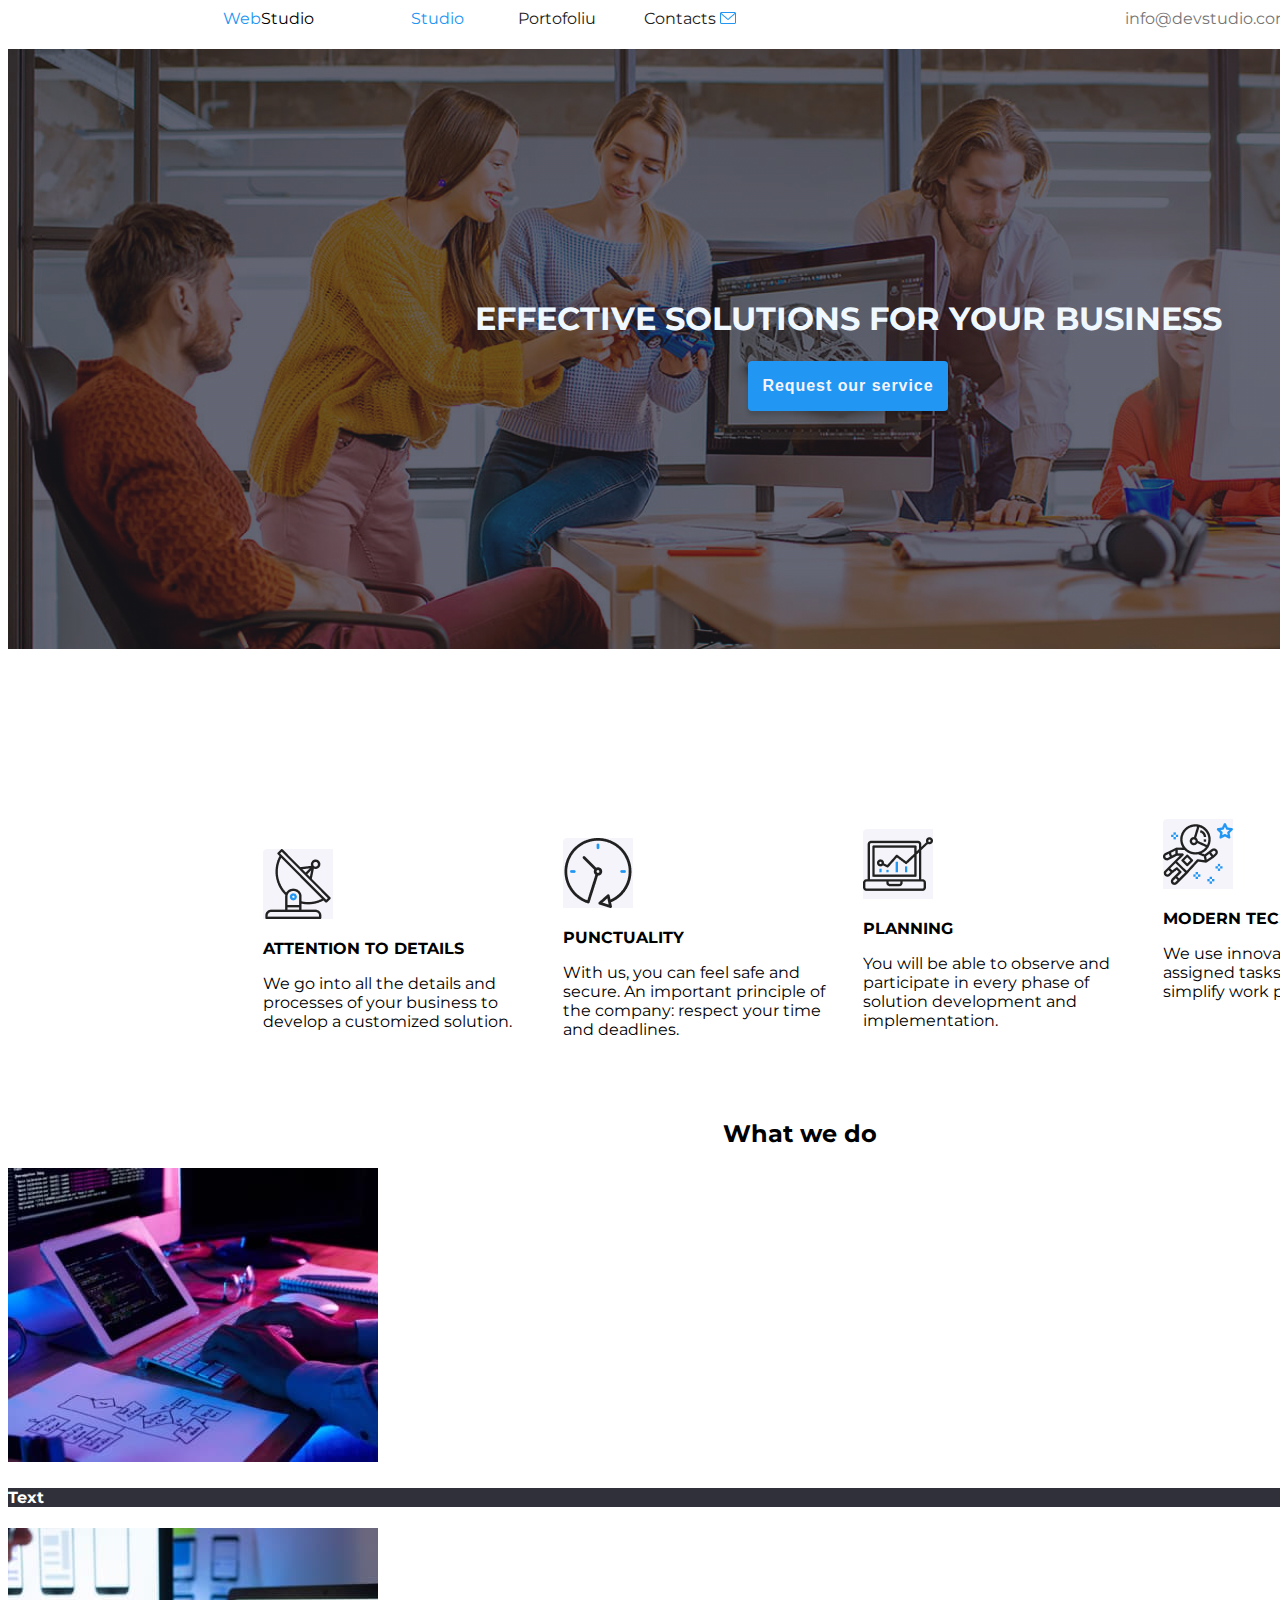
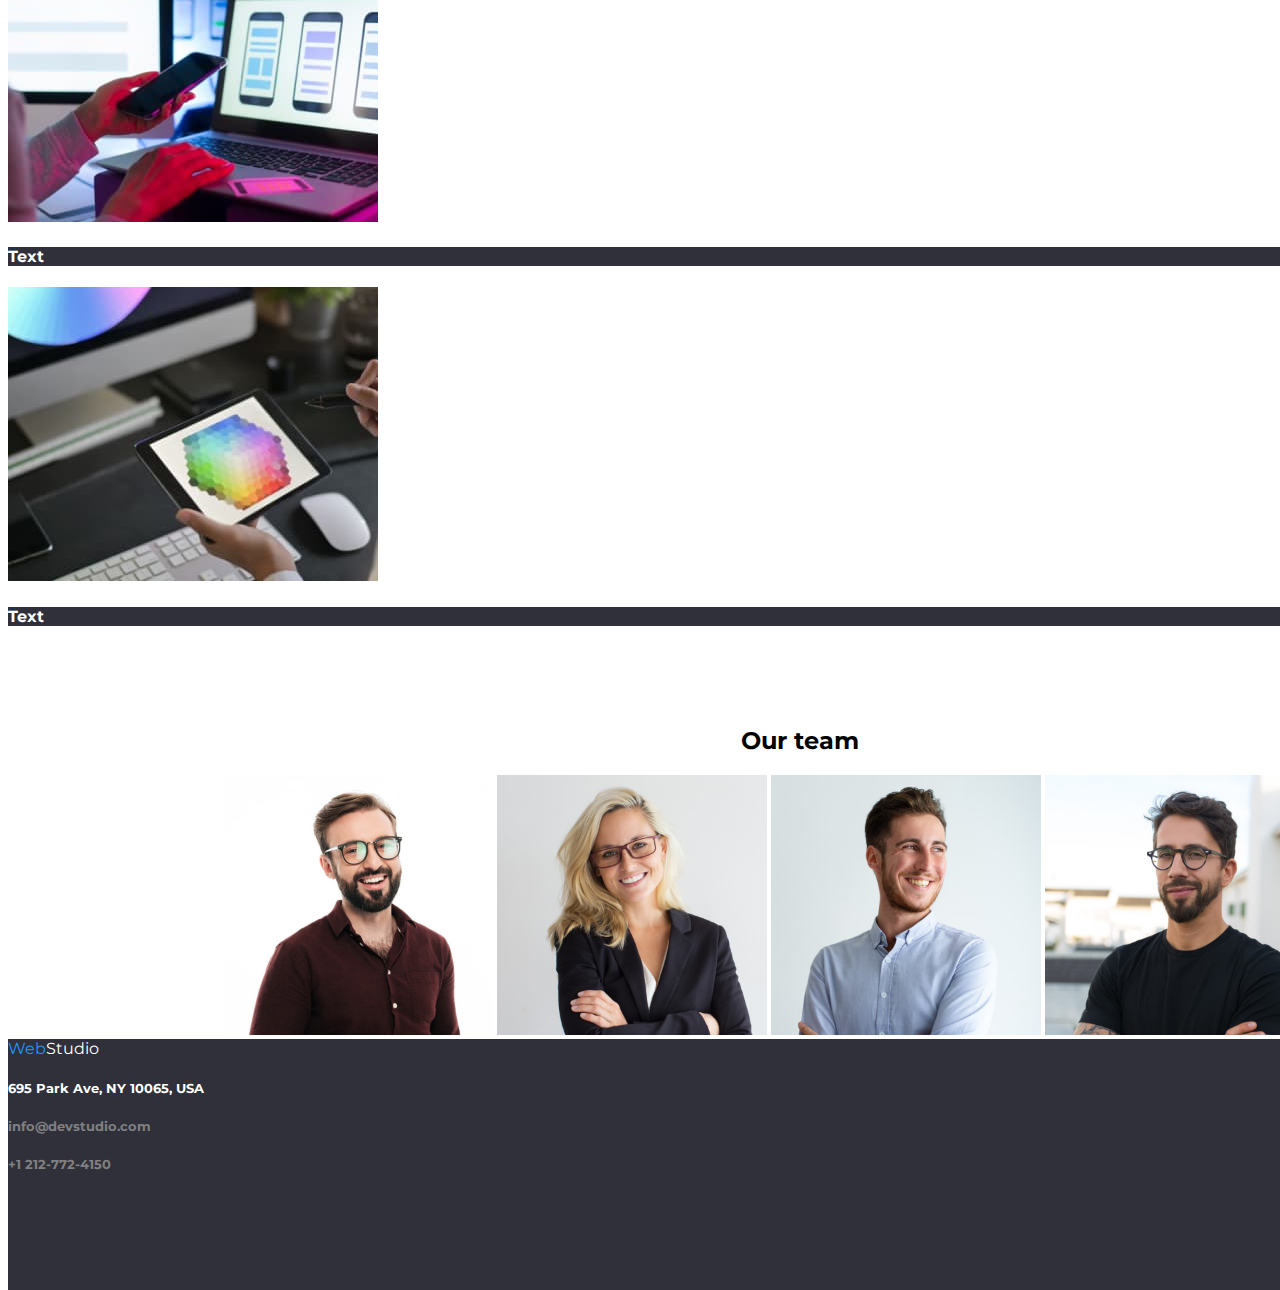
<file: index.html>
<!DOCTYPE html>
<html lang="en">
<head>
    <meta charset="UTF-8">
    <meta name="viewport" content="width=device-width, initial-scale=1.0">
    <title>Homework 5</title>

    <!-- Css -->
    <link rel="stylesheet" href="./css/style.css">

    <!-- oleo script font -->
    <link rel="preconnect" href="https://fonts.googleapis.com">
    <link rel="preconnect" href="https://fonts.gstatic.com" crossorigin>
    <link href="https://fonts.googleapis.com/css2?family=Montserrat:ital,wght@0,300;1,300&display=swap" rel="stylesheet">

    <!-- Raleway font -->
    <link rel="preconnect" href="https://fonts.googleapis.com">
    <link rel="preconnect" href="https://fonts.gstatic.com" crossorigin>
    <link href="https://fonts.googleapis.com/css2?family=Montserrat:ital,wght@0,300;1,300&display=swap" rel="stylesheet">

    <!-- Roboto font -->
    <link rel="preconnect" href="https://fonts.googleapis.com">
    <link rel="preconnect" href="https://fonts.gstatic.com" crossorigin>
    <link href="https://fonts.googleapis.com/css2?family=Montserrat:ital,wght@0,300;1,300&display=swap" rel="stylesheet">

</head>
<!-- Main -->
<body>
    <!-- Top-Div-WebStudio -->
   <section class="section-webstudio">
    <div>
      <span class="span-webstudio"> <span class="web-text-color"> Web<u class="studio-text-color">Studio</u></span> <span class="Studio-button"> Studio </span> <span> <a href="./portofoliu.html" class="Portofoliu-button">Portofoliu</a> </span> <span><a href="./contacts.html" class="Contacts-button">Contacts</a></span> <span> <span> <img src="./images/hw-icon-email.png" alt=""> </span><a href="mailto:info@devstudio.com" class="Email-button">info@devstudio.com</a></span> <span> <img src="./images/hw-icon-tel.svg" alt=""> </span> <span><a href="tel:++1 212-772-4150" class="Number-button">+1 212-772-4150</a></span>  </span> </span> </span>    
    </div>
   </section>

   <section class="effective-solution">
       <h1 class="layout-text">EFFECTIVE SOLUTIONS FOR YOUR BUSINESS</h1>
       <button class="request-our-service" type="button">
        Request our service
      </button>
   </section>

   <!-- Feature -->
   <section class="feature-sectionn">
      <section class="antenna-section">
        <ul>
          <img  src="./images/antenna.png" alt="" class="antenna">
        <b><p>ATTENTION TO DETAILS</p></b>
        <p class="paragraf-future">  We go into all the details and processes of your business to develop a customized solution.  </p>
        </ul>
       </section>
    
       <section class="clock-section">
        <ul>
          <img  src="./images/ceas.png" alt="" class="clock">
         <b> <p>PUNCTUALITY</p> </b>
         <p class="paragraf-future">  With us, you can feel safe and secure. An important principle of the company: respect your time and deadlines.  </p>
        </ul>
       </section>
    
       <section class="tv-section">
        <ul>
          <img  src="./images/tv.png" alt="" class="tv">
        <b> <p>PLANNING</p> </b>
        <p class="paragraf-future">  You will be able to observe and participate in every phase of solution development and implementation.  </p>
        </ul>
       </section>
    
       <section class="astronaut-section">
        <ul>
          <img  src="./images/astronaut.png" alt="" class="astronaut">
        <b><p>MODERN TECHNOLOGIES</p></b>
        <p class="paragraf-future">  We use innovative tools to solve assigned tasks. It's time to simplify work processes.  </p>
        </ul>
       </section>
   </section>

   <!-- What We Do -->
   <h2 class="whatwedo">What we do</h2>

       <img class="" src="./images/what-we-do-example-1.jpg.jpg" alt=""> <h4 class="img-wedo">Text</h4> 
       <img class="" src="./images/what-we-do-example-2.jpg.jpg" alt=""> <h4 class="img-wedo">Text</h4> 
       <img class="" src="./images/what-we-do-example-3.jpg.jpg" alt=""> <h4 class="img-wedo">Text</h4>  

   

   <!-- Our team -->
   <h2 class="our-team">Our team</h2>
   <section>
      <img width="270px" height="260px" class="product-designer" src="./images/product-designer.jpg.jpg" alt=""> 
      <img width="270px" height="260px" src="./images/fronted-developer.jpg.jpg" alt=""> 
      <img width="270px" height="260px" src="./images/marketing-person.jpg.jpg" alt=""> 
      <img width="270px" height="260px" src="./images/ui-designer.jpg.jpg" alt=""> 
   </section>

   <!-- finish section -->
      <footer class="finish-footer">
        <u class="web-text-finish">Web</u><u class="studio-text-finish">Studio</u> 
        <h5 class="location-footer">695 Park Ave, NY 10065, USA</h5>
        <h5 class="email-footer"> info@devstudio.com </h5>
        <h5 class="number-footer"> +1 212-772-4150 </h5>
      </footer>
</body>
</html>
</file>
<file: css/style.css>
html {
    width: 1600px;
    height: 2348px;
    top: -1664px;
    left: 1387px;
    font-family: 'Montserrat', sans-serif;
    font-family: 'Montserrat', sans-serif;
    font-family: 'Montserrat', sans-serif;
}


    
body {
    background-color: #ffffff;
}

  /* Button-Top */
.web-text-color {
    width: 145px;
    height: 31px;
    margin-top: 24px;
    margin-left: 215px;
    font: sans-serif; 
    color: #2196F3;
}

.studio-text-color {
    width: 145px;
    height: 31px;
    color: #000000;
    text-decoration: none;
}

.Studio-button {
    width: 42px;
    height: 16px;
    margin-top: 32px;
    margin-left: 93px;
    text-decoration: none;
    color: #2196F3;
}

.Portofoliu-button {
    width: 58px;
    height: 16px;
    margin-top: 32px;
    margin-left: 50px;
    text-decoration: none;
    background-color: transparent;
    color: #212121;
}

.Contacts-button {
    width: 65px;
    height: 16px;
    margin-top: 32px;
    margin-left: 44px;
    text-decoration: none;
    color: #212121;
}

.Email-button {
    width: 135px;
    height: 16px;
    margin-top: 32px;
    margin-left: 385px;
    text-decoration: none;
    color: #757575;
}

.Number-button {
    width: 113px;
    height: 16px;
    margin-top: 32px;
    margin-left: 40px;
    color: #757575;
    text-decoration: none;
}

.section-webstudio {
    background-color: transparent;
}

.span-webstudio {
    margin-top: 50px;
}

.effective-solution {
    background-image: 
    linear-gradient( rgba(47, 48, 58, 0.4), 
    rgba(47, 48, 58, 0.4) ),
    url(/images/background-photo.jpg);
    text-align: center;
    width: 1680px;
    height: 600px;
}

.layout-text {
    background-color: transparent;
    color: aliceblue;
    height: 40px;
    width: 1680px;
    padding-top: 250px;
}

.request-our-service {
    width: 200px;
    height: 50px;
    flex-shrink: 0;

    border-radius: 4px;
    background: #2196F3;
    box-shadow: 0px 4px 4px 0px rgba(0, 0, 0, 0.15);

    font-size: 16px;
    background-color: #2196f3;
    border: none;
    border-radius: 4px;
    line-height: 187.5%;
    cursor: pointer;
    color: #f5f4fa;
    text-align: center;
    font-weight: 700;
    letter-spacing: 0.96px;
    transition: color 250ms ease, cubic-bezier(0.4, 0, 0.2, 1) ease;
    text-align: center;
}

.antenna {
    background-color: transparent ;
    width: 70px;
    height: 70px;
    background-image:
     url(/images/background.featuree.png);
    

}

.clock {
    background-color: transparent ;
    width: 70px;
    height: 70px;
    background-image: 
    url(/images/background.featuree.png);
   
}

.tv {
    background-color: transparent ;
    width: 70px;
    height: 70px;
    background-image: 
    url(/images/background.featuree.png);
   
}

.astronaut {
    background-color: transparent ;
    width: 70px;
    height: 70px;
    background-image: 
    url(/images/background.featuree.png);
    
}

.antenna-section {
    margin-top: 200px;
    margin-left: 215px;
}

.clock-section {
    margin-top: -227px;
    margin-left: 515px;
}

.tv-section {
    margin-top: -225px;
    margin-left: 815px;
}

.astronaut-section {
    margin-top: -226px;
    margin-left: 1115px;
}

.paragraf-future {
    width: 270px;
    height: 75px;
}

.whatwedo {
    margin-top: 100px;
    text-align: center;
}

.desktopbg {
    color: #fff;
    text-align: center;
    width: 370px;
    height: 70px;
    margin-left: 100px;
    margin-top: -60px;
    color: #000;
}

.mobilebg {
    color: #fff;
    width: 370px;
    height: 70px;
    margin-left: 680px;
    color: #000;
    margin-top: -300px;
}

.designbg {
    color: #fff;
    text-align: center;
    width: 370px;
    height: 70px;
    margin-left: 1000px;
    margin-top: -60px;
}

.our-team {
    margin-top: 100px;
    text-align: center;
}

.product-designer {
    margin-left: 215px;
}

.finish-footer {
    background: #2F303A;
    width: 1680px;
    height: 251px;
    margin-left: 0px;
}



.img1 {
    margin-left: 200px;
    width: 370px;
    height: 294px;
}

.img2 {
    width: 370px;
    height: 294px;
    margin-left: 30px;
}

.img3 {
    width: 370px;
    height: 294px;
    margin-left: 30px;
}


.web-text-finish {
    color: #2196F3;
    width: 145px;
    height: 31px;
    text-decoration: none;
}

.location-footer {
    color: #fff;
}

.email-footer {
    color: gray;
}

.number-footer {
    color: gray
}

.studio-text-finish {
    color: #fff;
    text-decoration: none;
    width: 145px;
    height: 31px;
}

.img-wedo {
    color: #fff;
    background-color: #2F303A;
}
</file>
